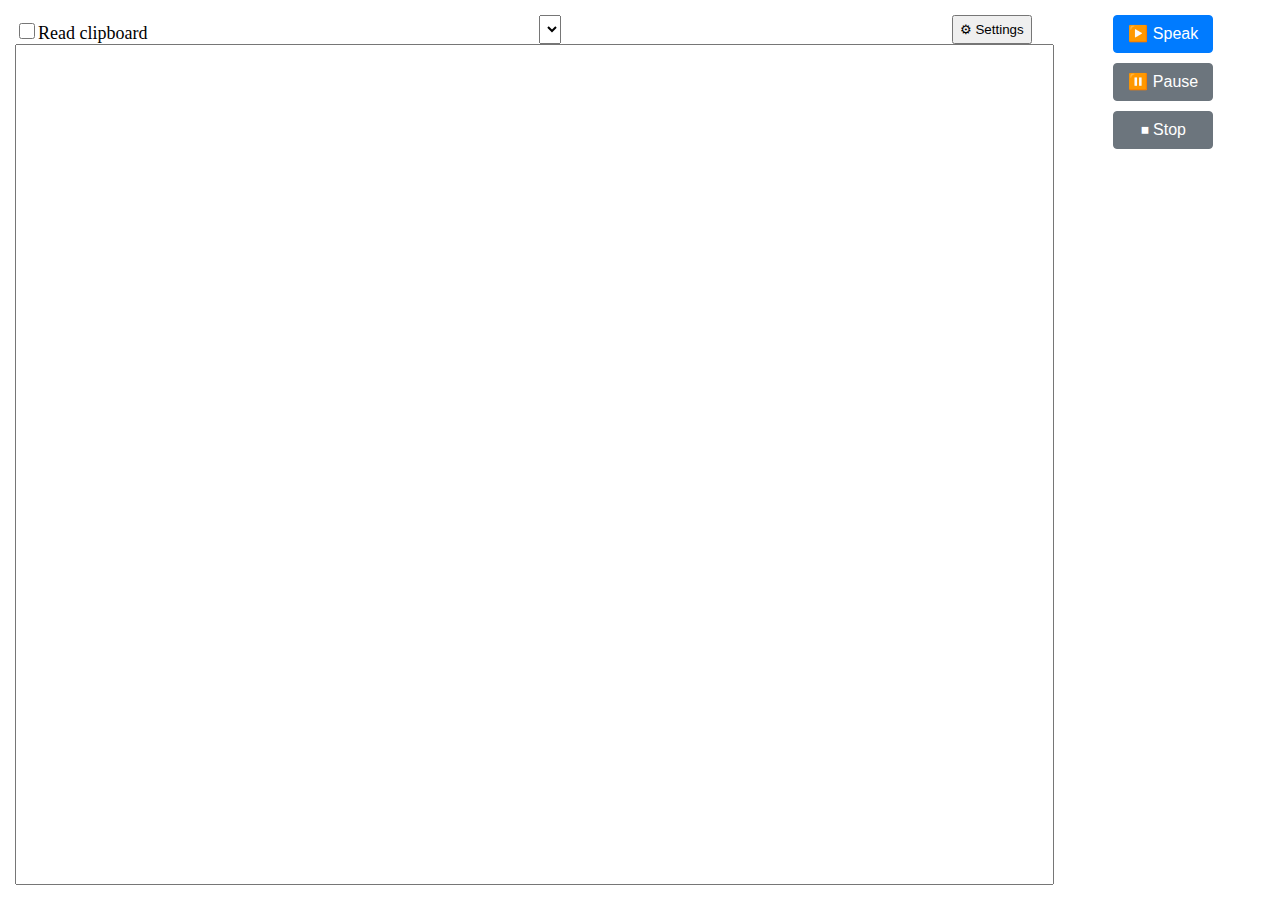
<file: webui/index.html>
<!DOCTYPE html>
<html lang="en">
<head>
	<meta charset="UTF-8">
	<meta name="viewport" content="width=device-width, initial-scale=1.0">
    <link rel="stylesheet" href="/webui/style.css">
</head>
<body>
	<div class="container">
		<div class="left-part">
			<div class="topbar">
				<div class="form-check">
					<input class="form-check-input" type="checkbox" id="readonclipboard">
					<label class="form-check-label" for="readonclipboard">
						Read clipboard
					</label>
				</div>
				<select id="models"></select>
				<button id="settings">⚙ Settings</button>
			</div>
			<audio id='speech' hidden></audio>
			<textarea id='text' style="width: 100%; height: 100%; resize: none; padding: 10px;"></textarea>
		</div>
		<div class="right-part">
			<button class="btn btn-primary" onclick="read()">▶️ Speak</button>
			<button class="btn btn-secondary" onclick="pause()">⏸️ Pause</button>
			<button class="btn btn-secondary" onclick="stop()">⏹ Stop</button>
			<button class="btn btn-primary get-audio-btn" style="display:none">Get Audio</button>
		</div>
	</div>
	<div id="settingsModal" class="modal">
	    <div class="modal-content">
	        <span class="close">&times;</span>
	        <div class="modal-body">
	            <h2>Settings</h2>
				<div id="settingsForm">
					<div class="form-check">
						<input class="form-check-input" type="checkbox" id="readonstart">
						<label class="form-check-label" for="readonstart">
							Follow clipboard on progran start
						</label>
					</div>
					<div>
						<span>Default model: </span>
						<select id="defaultmodel"></select>
					</div>
					<button id="saveDefaultSettings" class="btn" style="float:right">Save Settings</button>
				</div>
				<div id="langlist"></div>
	        </div>
	    </div>
	</div>

	<div id="progressModal" class="modal progress-modal">
		<div class="modal-content">
			<h2>Loading...</h2>
			<div class="modal-body">
				<div class="progress-bar"></div>
			</div>
		</div>
	</div>


	<script src="/webui/init.js"></script>
	<script src="/webui/main.js"></script>
</body>
</html>
</file>
<file: webui/style.css>
.btn {
    display: inline-block;
    font-weight: 400;
    color: #212529;
    text-align: center;
    vertical-align: middle;
    cursor: pointer;
    -webkit-user-select: none;
    user-select: none;
    border: 1px solid transparent;
    padding: 0.375rem 0.75rem;
    font-size: 1rem;
    line-height: 1.5;
    border-radius: 0.25rem;
    min-width: 100px;
    margin-bottom: 10px;
}
.get-audio-btn{
    margin-top: auto;
    margin-bottom: 0;
}
.btn:disabled,
.btnton[disabled]{
    opacity: 0.56;
    cursor: default;
}
.btn-primary{
    color: #fff;
    background-color: #007bff;
    border-color: #007bff;
}

.btn-primary:hover:enabled {
    color: #fff;
    background-color: #0069d9;
    border-color: #0062cc;
}


.btn-secondary{
    color: #fff;
    background-color: #6c757d;
    border-color: #6c757d;
}

.btn-secondary:hover:enabled {
    color: #fff;
    background-color: #5a6268;
    border-color: #545b62;
}


.topbar{
    display: flex;
    justify-content: space-between;
}
.form-check {
    position: relative;
    display: block;
    padding-top: 8px;
}

.form-check-input {
    width: 1rem;
    height: 1rem;
    margin-top: 0;
    vertical-align: middle;
    background-color: #fff;
    background-repeat: no-repeat;
    background-position: 50% 50%;
    background-size: 50% 50%;
    border: 1px solid rgba(0, 0, 0, 0.25);
    transition: background-color 0.15s ease-in-out, border-color 0.15s ease-in-out, box-shadow 0.15s ease-in-out;
    float: left;
    left: -1.25rem;
}

.form-check-input:checked {
    background-color: #007bff;
    border-color: #007bff;
    background-image: url("data:image/svg+xml,%3csvg xmlns='http://www.w3.org/2000/svg' viewBox='-4 -4 8 8'%3e%3cpath stroke='%23fff' stroke-linecap='round' stroke-linejoin='round' stroke-width='2' d='M0 0h24v24H0z fill-none'/%3e%3cpath d='M20 6L9 17l-5-5'/%3e%3c/svg%3e");
}

.form-check-label {
    margin-bottom: 0;
}

body{
    height: 100vh;
    font-size: large;
    margin: 0;
    padding: 0;
}


.container {
    display: flex;
    height: 100%;
    max-height: 100%;
    max-height: calc(100%); /* Full height viewport */
}

.left-part {
    flex: 5;
    padding: 15px;
    display: flex;
    flex-direction: column;
}

.right-part {
    flex: 1; /* Smaller part */
    display: flex;
    flex-direction: column;
    justify-content: flex-start;
    align-items: center;
    padding: 15px;
}

/* The Modal (background) */
.modal {
    display: none; /* Hidden by default */
    position: fixed; /* Stay in place */
    z-index: 1; /* Sit on top */
    left: 0;
    top: 0;
    width: 100%; /* Full width */
    height: 100%; /* Full height */
    overflow: hidden; /* Enable scroll if needed */
    background-color: rgb(0,0,0); /* Fallback color */
    background-color: rgba(0,0,0,0.4); /* Black w/ opacity */
}

/**/
.remove-model{
    border: 3px solid #f12011;
}

.progress-modal{
    z-index: 2;
}
.progress-modal .modal-content {
        background-color: #fffeff;
        margin-top: 80px; 
        width: 65%;
        border: 3px solid #d6f9e9;
}

/* Prevent body from scrolling when modal is open */
.no-scroll {
    overflow: hidden !important;
}

/* Modal Content */
.modal-content {
    background-color: #fefefe;
    margin: 50px auto; /* 15% from the top and centered */
    padding: 20px;
    border: 1px solid #888;
    width: 80%; /* Could be more or less, depending on screen size */
}

/* The Close Button */
.close {
    color: #aaa;
    float: right;
    font-size: 28px;
    font-weight: bold;
}

.close:hover,
.close:focus {
    color: black;
    text-decoration: none;
    cursor: pointer;
}

/* Modal Body */
.modal-body {
    max-height: 400px;
    overflow-y: auto;
}
</file>
